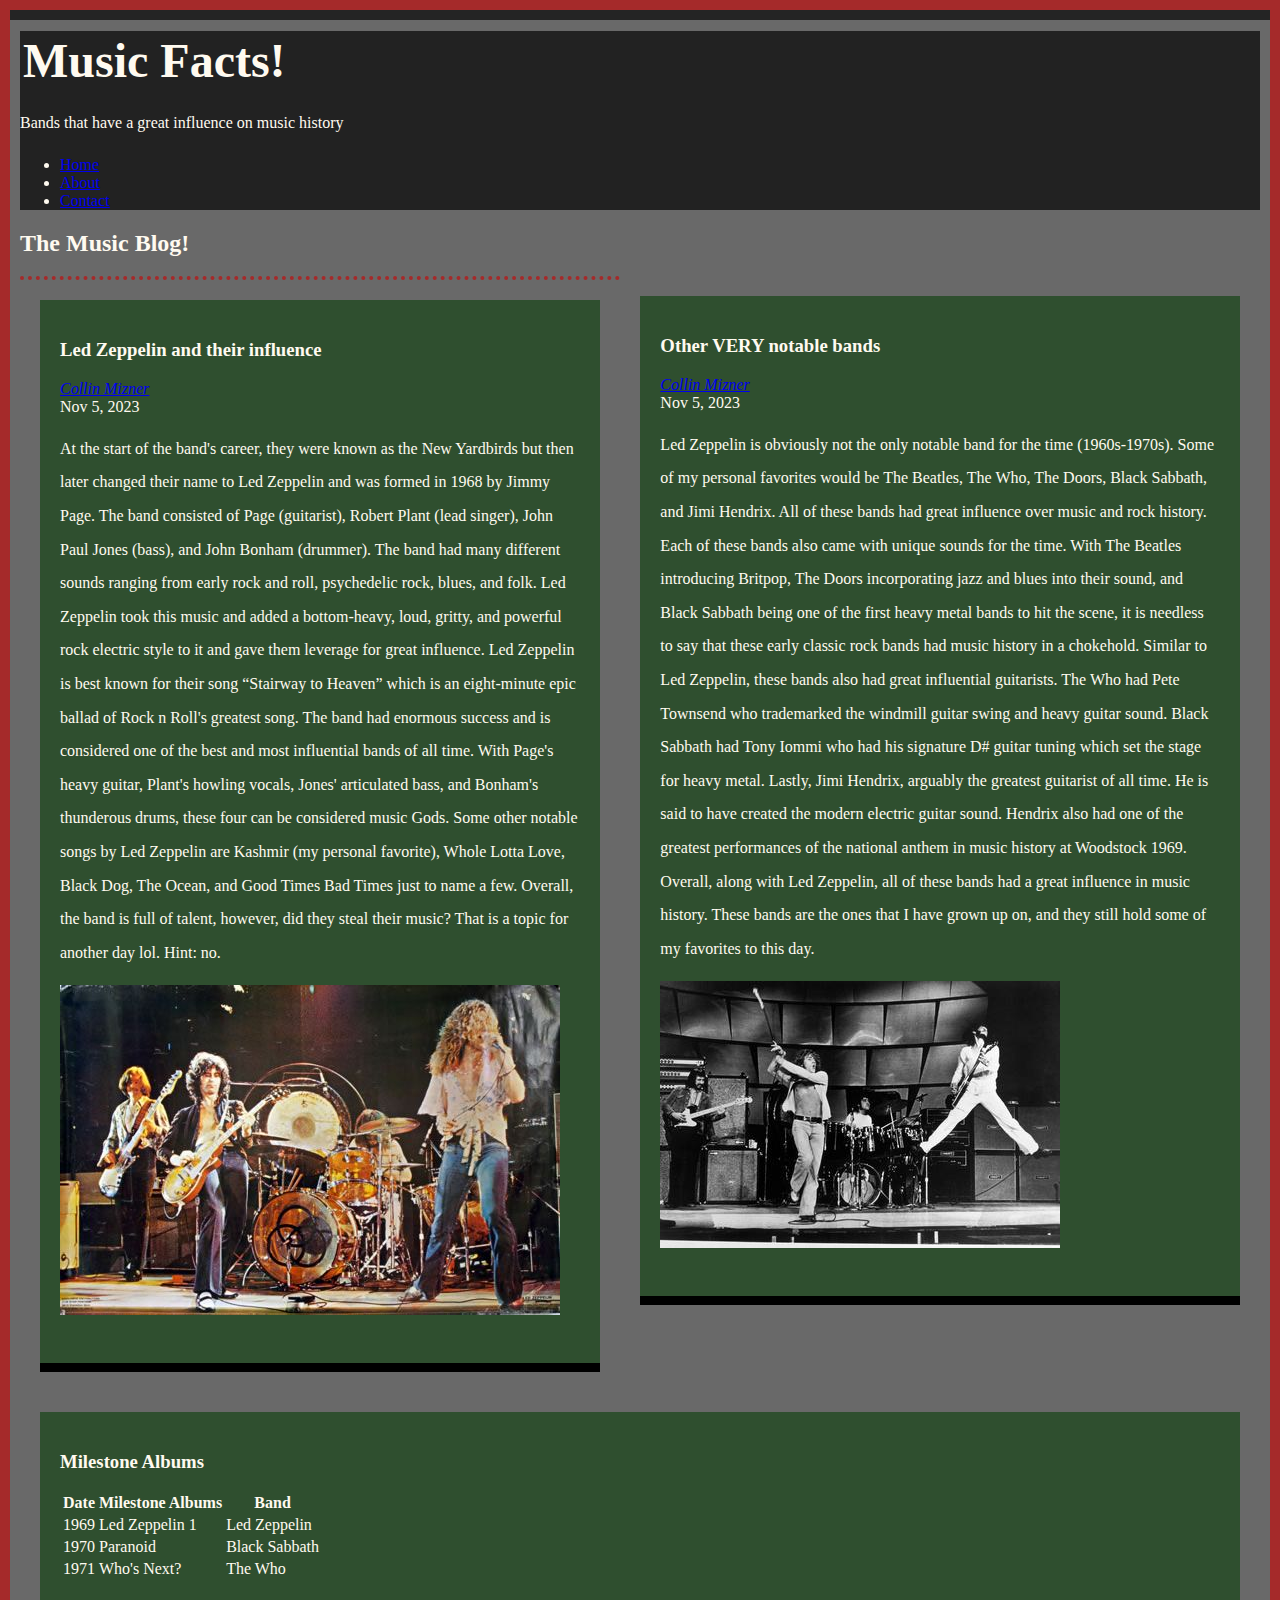
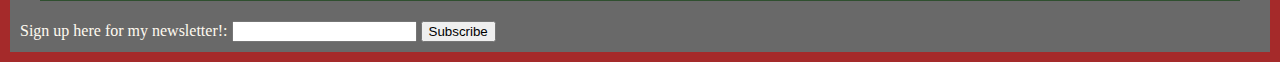
<file: index.html>
<!DOCTYPE html>
<html lang="en">
<head>
    <meta charset="UTF-8">
    <meta name="viewport" content="width=device-width, initial-scale=1.0">
    <link rel="stylesheet" href="style.css">
    <title>Music</title>
</head>
<body>
    <div class="header-container">
        <header>
            <h1>Music Facts!</h1>
            <p>Bands that have a great influence on music history</p>
            <nav>
                <ul>
                    <li><a href="index.html">Home</a></li>
                    <li><a href="about.html">About</a></li>
                    <li><a href="contact.html">Contact</a></li>
                </ul>
            </nav>
        </header>
    </div>
               <h2>The Music Blog!</h2>
  <div class="flex-container">
        <section id="blog">
            <article class="blog-post">
                <h3>Led Zeppelin and their influence</h3>
                <address class="author"><a rel="author" href="https://instagram.com/collinmiznerr">Collin Mizner</a></address>
                <time datetime="2023-11-05" title="November 5th, 2023">Nov 5, 2023</time>
                <p>At the start of the band's career, they were known as the New Yardbirds but then later changed their name to Led Zeppelin and was formed in 1968 by Jimmy Page. The band consisted of Page (guitarist), Robert Plant (lead singer), John Paul Jones (bass), and John Bonham (drummer). The band had many different sounds ranging from early rock and roll, psychedelic rock, blues, and folk. Led Zeppelin took this music and added a bottom-heavy, loud, gritty, and powerful rock electric style to it and gave them leverage for great influence. Led Zeppelin is best known for their song “Stairway to Heaven” which is an eight-minute epic ballad of Rock n Roll's greatest song. The band had enormous success and is considered one of the best and most influential bands of all time. With Page's heavy guitar, Plant's howling vocals, Jones' articulated bass, and Bonham's thunderous drums, these four can be considered music Gods. Some other notable songs by Led Zeppelin are Kashmir (my personal favorite), Whole Lotta Love, Black Dog, The Ocean, and Good Times Bad Times just to name a few. Overall, the band is full of talent, however, did they steal their music? That is a topic for another day lol. Hint: no.</p>
                <p><img alt="Picture of Led Zeppelin" src="images/zeppelin1.jpg"/></p>
            </article>
        </section>
        <section>
            <article class="blog-post">
                <h3>Other VERY notable bands</h3>
                <address class="author"><a rel="author" href="https://instagram.com/collinmiznerr">Collin Mizner</a></address>
                <time datetime="2023-11-05" title="November 5th, 2023">Nov 5, 2023</time>
                <p>Led Zeppelin is obviously not the only notable band for the time (1960s-1970s). Some of my personal favorites would be The Beatles, The Who, The Doors, Black Sabbath, and Jimi Hendrix. All of these bands had great influence over music and rock history. Each of these bands also came with unique sounds for the time. With The Beatles introducing Britpop, The Doors incorporating jazz and blues into their sound, and Black Sabbath being one of the first heavy metal bands to hit the scene, it is needless to say that these early classic rock bands had music history in a chokehold. Similar to Led Zeppelin, these bands also had great influential guitarists. The Who had Pete Townsend who trademarked the windmill guitar swing and heavy guitar sound. Black Sabbath had Tony Iommi who had his signature D# guitar tuning which set the stage for heavy metal. Lastly, Jimi Hendrix, arguably the greatest guitarist of all time. He is said to have created the modern electric guitar sound. Hendrix also had one of the greatest performances of the national anthem in music history at Woodstock 1969. Overall, along with Led Zeppelin, all of these bands had a great influence in music history. These bands are the ones that I have grown up on, and they still hold some of my favorites to this day.</p>
                <p><img alt="Picture of The Doors" src="images/thewho.jpg"></p>
            </article>
        </section>
    </div>
    <article class="blog-post3">
        <h3>Milestone Albums</h3>
        <table>
            <tr>
                <th>Date</th>
                <th>Milestone Albums</th>
                <th>Band</th>
            </tr>
            <tr>
                <td>1969</td>
                <td>Led Zeppelin 1</td>
                <td>Led Zeppelin</td>
            </tr>
            <tr>
                <td>1970</td>
                <td>Paranoid</td>
                <td>Black Sabbath</td>
            </tr>
            <tr>
                <td>1971</td>
                <td>Who's Next?</td>
                <td>The Who</td>
            </tr>
        </table>
    </article>
    <form>
        <label>
            Sign up here for my newsletter!:
            <input type="text">
        </label>
        <button>Subscribe</button>
    </form>
</body>
</html>
</file>
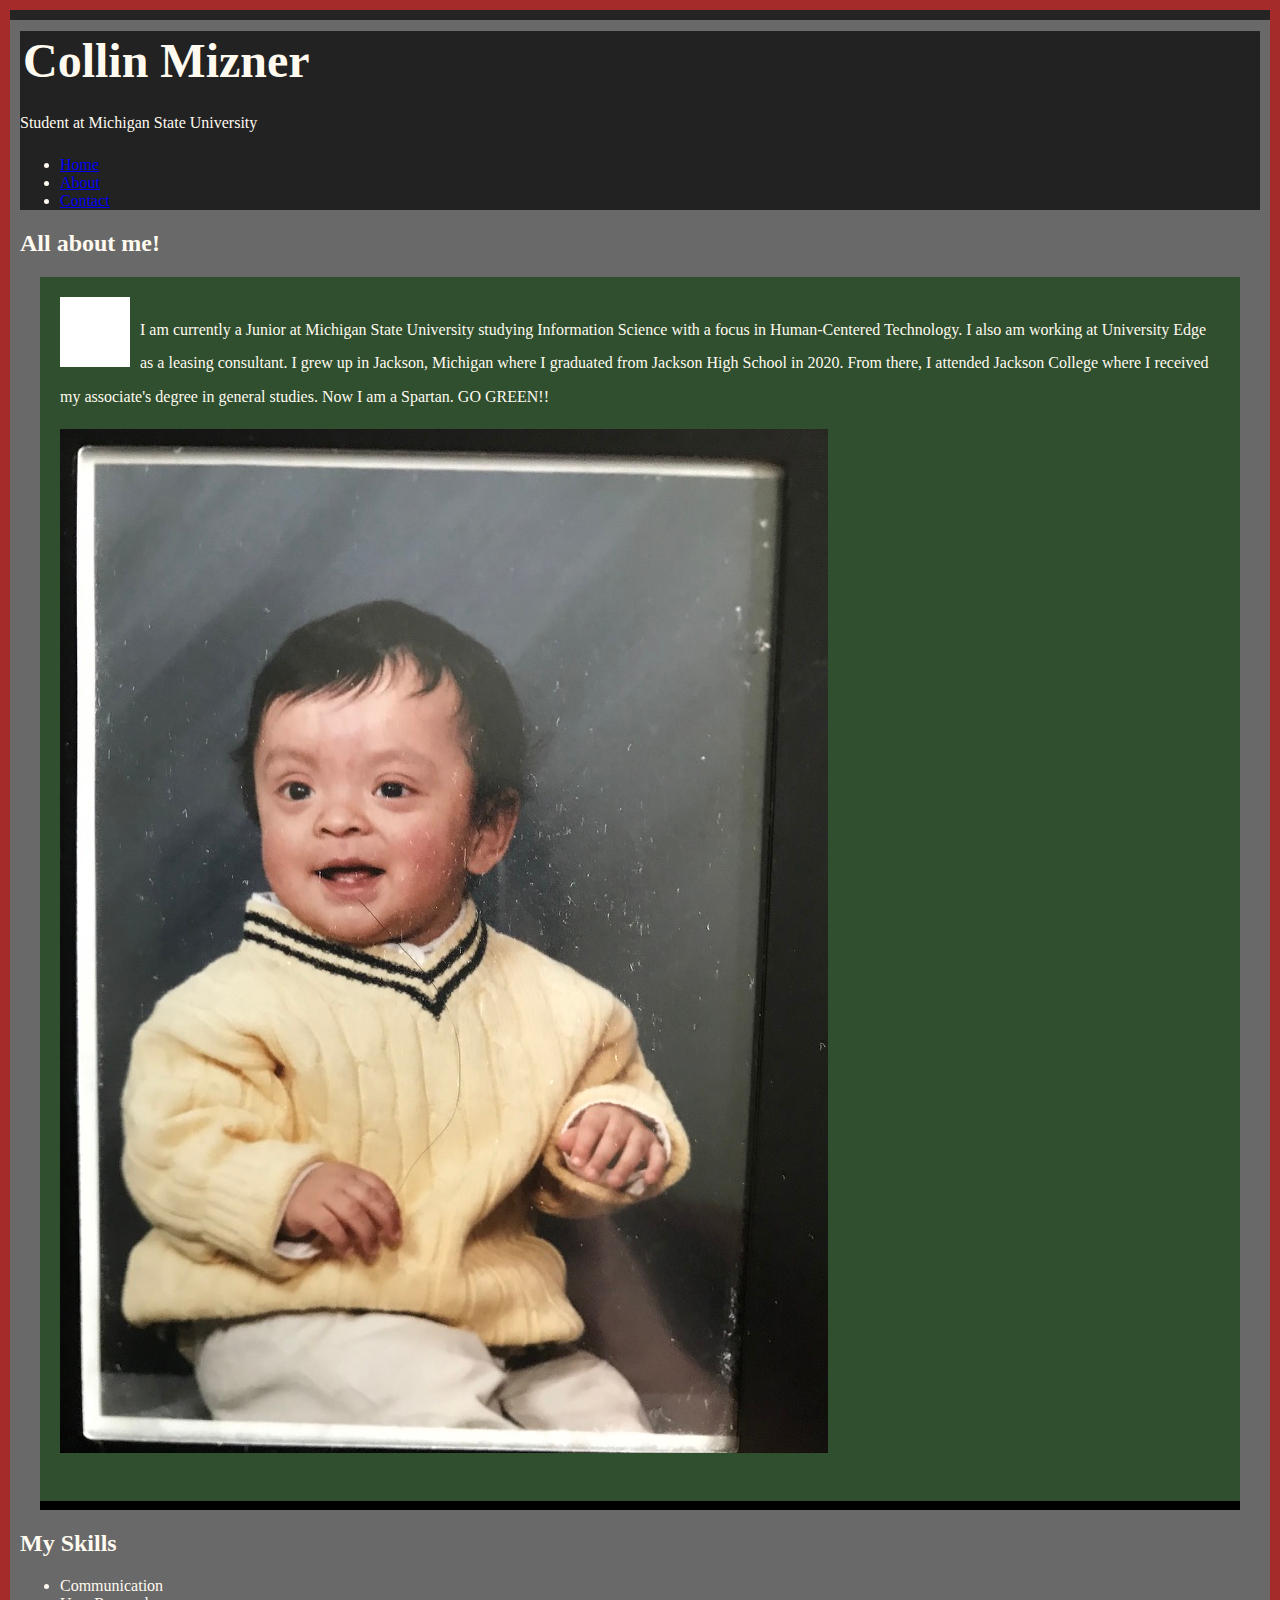
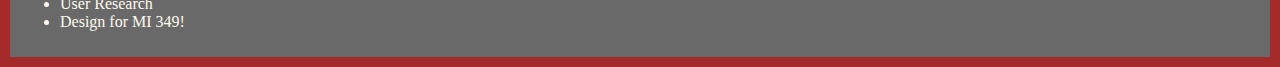
<file: about.html>
<!DOCTYPE html>
<html lang="en">
<head>
    <meta charset="UTF-8">
    <meta name="viewport" content="width=device-width, initial-scale=1.0">
    <link rel="stylesheet" href="style.css">
    <title>About</title>
</head>
<body>
    <div class="header-container">
        <header>
            <h1>Collin Mizner</h1>
            <p>Student at Michigan State University</p>
            <nav>
                <ul>
                    <li><a href="index.html">Home</a></li>
                    <li><a href="about.html">About</a></li>
                    <li><a href="contact.html">Contact</a></li>
                </ul>
            </nav>
        </header>
    </div>

    <main>
        <h2>All about me!</h2>
        <article class="blog-post">
            <div class="img-container"></div>
            <p>I am currently a Junior at Michigan State University studying Information Science with a focus in Human-Centered Technology. I also am working at University Edge as a leasing consultant. I grew up in Jackson, Michigan where I graduated from Jackson High School in 2020. From there, I attended Jackson College where I received my associate's degree in general studies. Now I am a Spartan. GO GREEN!!</p>
            <p><img alt="Picture of baby Collin" src="images/0666EE81-EADF-4402-AFC2-18326515FA78_1_105_c.jpeg"></p>
        </article>
    </main>

    <h2>My Skills</h2>
    <ul>
        <li>Communication</li>
        <li>User Research</li>
        <li>Design for MI 349!</li>
    </ul>
</body>
</html>
</file>
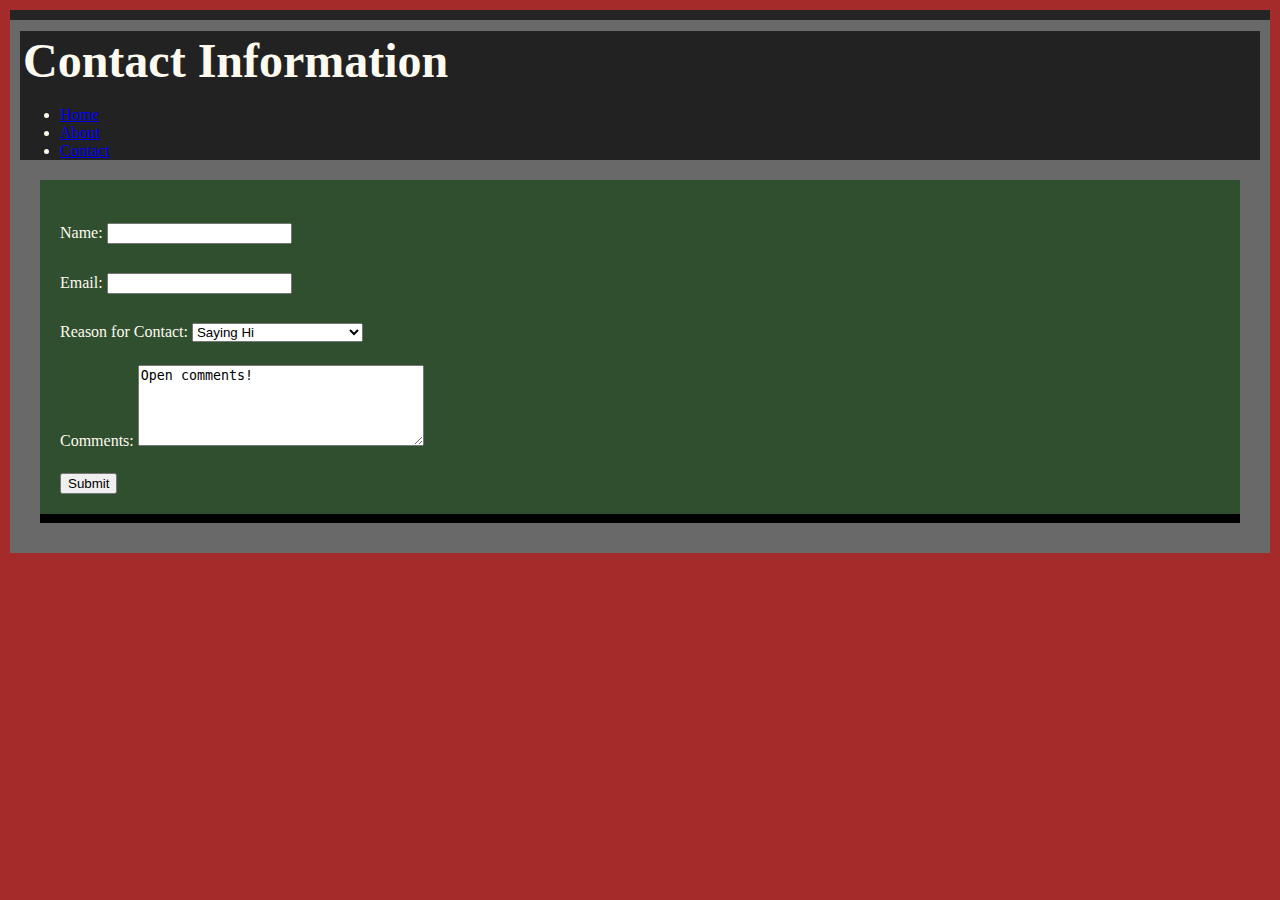
<file: contact.html>
<!DOCTYPE html>
<html lang="en">
<head>
    <meta charset="UTF-8">
    <meta name="viewport" content="width=device-width, initial-scale=1.0">
    <link rel="stylesheet" href="style.css">
    <title>Contact</title>
</head>
<body>
    <div class="header-container">
        <header>
            <h1>Contact Information</h1>
            <nav>
                <ul>
                    <li><a href="index.html">Home</a></li>
                    <li><a href="about.html">About</a></li>
                    <li><a href="contact.html">Contact</a></li>
                </ul>
            </nav>
        </header>
    </div>
    <article class="blog-post">
        <form>
            <p>
                <label for="name">Name:</label>
                <input type="text" id="name" name="name">
            </p>
            <p>
                <label for="email">Email:</label>
                <input type="text" id="email" name="email">
            </p>
            <p>
                <label for="reason">Reason for Contact:</label>
                <select id="reason" name="reason">
                    <option value="saying hi">Saying Hi</option>
                    <option value="looking for a contractor">Looking for a Contractor</option>
                    <option value="interested in an interview">Interested in an Interview</option>
                </select>
            </p>
            <p>
                <label for="comments">Comments:</label>
                <textarea id="comments" name="comments" rows="5" cols="33">Open comments!</textarea>
            </p>
            <button type="submit">Submit</button>
        </form>
    </article>
</body>
</html>
</file>
<file: style.css>
html {
    background: #a52a2a;
}

body {
    font-family: Georgia, Times, 'Times New Roman', serif;
    margin: 10px;
    padding: 10px;
    color: #242424;
    border-top: 10px solid #242424;
    background: #696969

    ;
}

h1 {
    font-size: 3em;
    margin: 1px;
    padding: 2px;
}

p {
    line-height: 2.1em;
}

#blog {
    border-top: 4px dotted #a52a2a;
}

.blog-post {
    flex: 3;
    border-bottom: 9px solid #000;
}


.sticky, .head-container {
    background: #2f4f2f;
    position: sticky;
    top: 5px;
}

header {
    background: #222;
}

.header-container {
    position: sticky;
    top: 0;
}

body {
    color: #FFFAF0;
}

article {
    background: #2f4f2f;
    padding: 20px;
    margin: 20px;
}

.flex-container {
    display: flex;
    justify-content: space-between;
}

.img-container {
    background: #FFF;
    height: 70px;
    width: 70px;
    float: left;
    margin-right: 10px;
}
</file>
